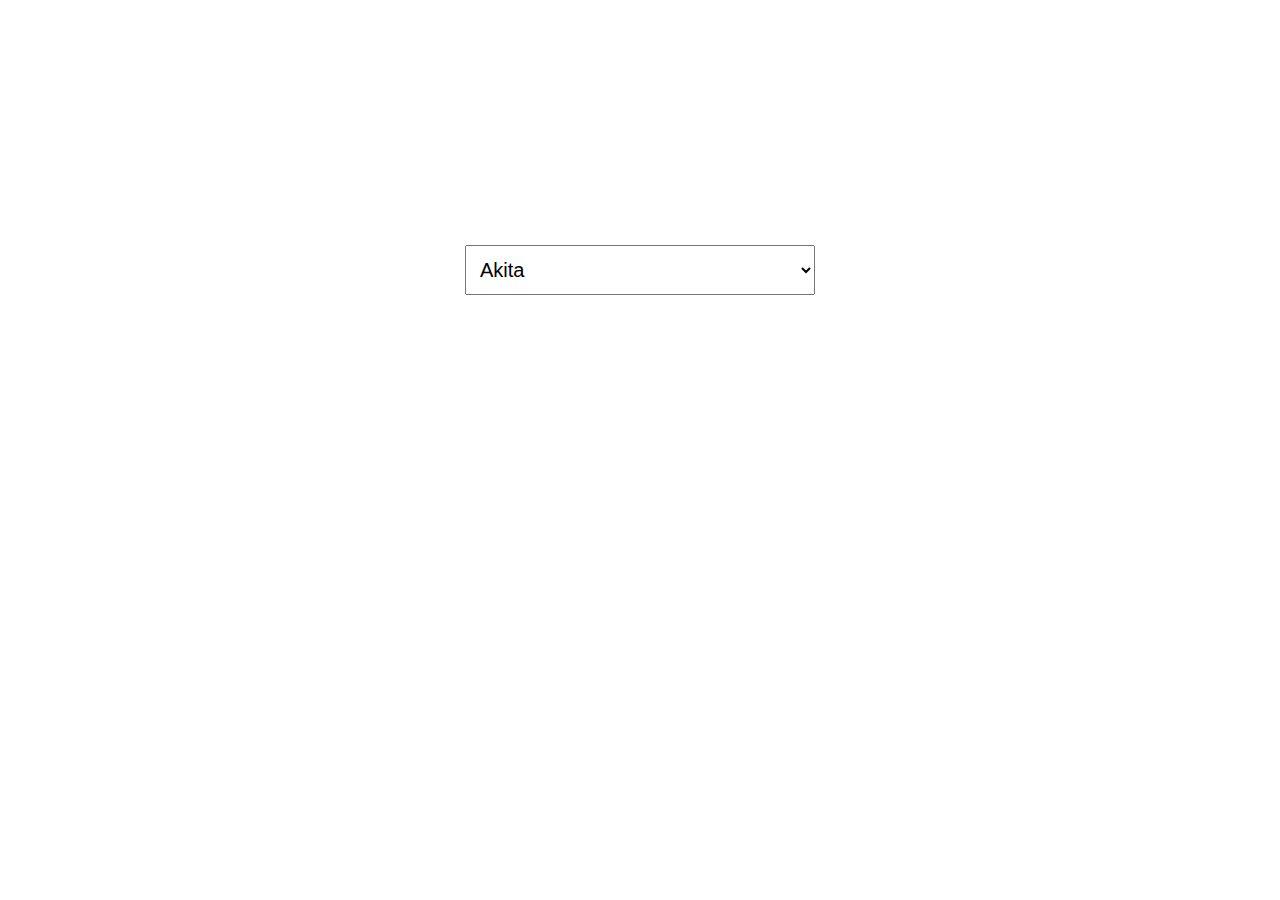
<file: ex2/index.html>
<!DOCTYPE html>
<html lang="en">
<head>
    <meta charset="UTF-8">
    <meta http-equiv="X-UA-Compatible" content="IE=edge">
    <meta name="viewport" content="width=device-width, initial-scale=1.0">
    <link rel="stylesheet" href="./style.css">
    <link rel="icon" type="img/png" href="./dog.png">
    <title>Dog breeds</title>
    
</head>
<body>
    <div class="selectDiv">
        <select name="" id=""></select>
    </div>
       
    <div class="image"></div>
    <script src="./script.js"></script>
</body>
</html>
</file>
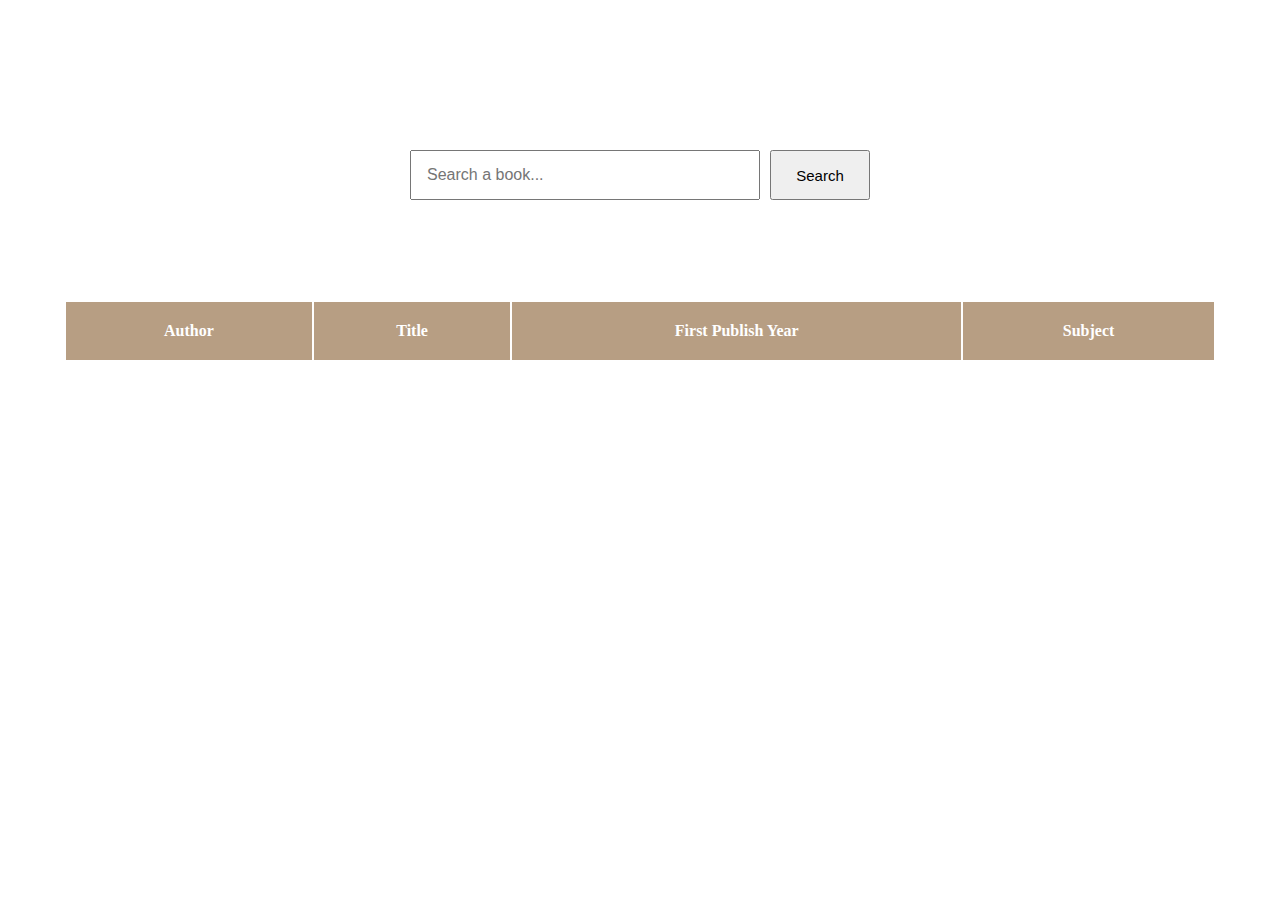
<file: ex3/index.html>
<!DOCTYPE html>
<html lang="en">
<head>
    <meta charset="UTF-8">
    <meta http-equiv="X-UA-Compatible" content="IE=edge">
    <meta name="viewport" content="width=device-width, initial-scale=1.0">
    <link rel="stylesheet" href="./style.css">
    <link rel="icon" type="img/png" href="https://p.kindpng.com/picc/s/417-4175123_black-and-white-line-art-art-bard-drawn.png">
    <title>Books</title>

</head>
<body>
    <h2 class='searchResults'></h2>
    <div class="bookSearch">
        <form action="">
            <input type="text" name="" id="" placeholder="Search a book...">
            <button class="searchBtn" type="submit">Search</button>
        </form>
    </div>
        <table>
            <thead><tr class="head">
                <th>Author</th>
                <th>Title</th>
                <th>First Publish Year</th>
                <th>Subject</th>
            </tr></thead>
            
            <tbody></tbody>
           
        </table>
        <div class="pagination"></div>
    <script src="./script.js"></script>
</body>
</html>
</file>
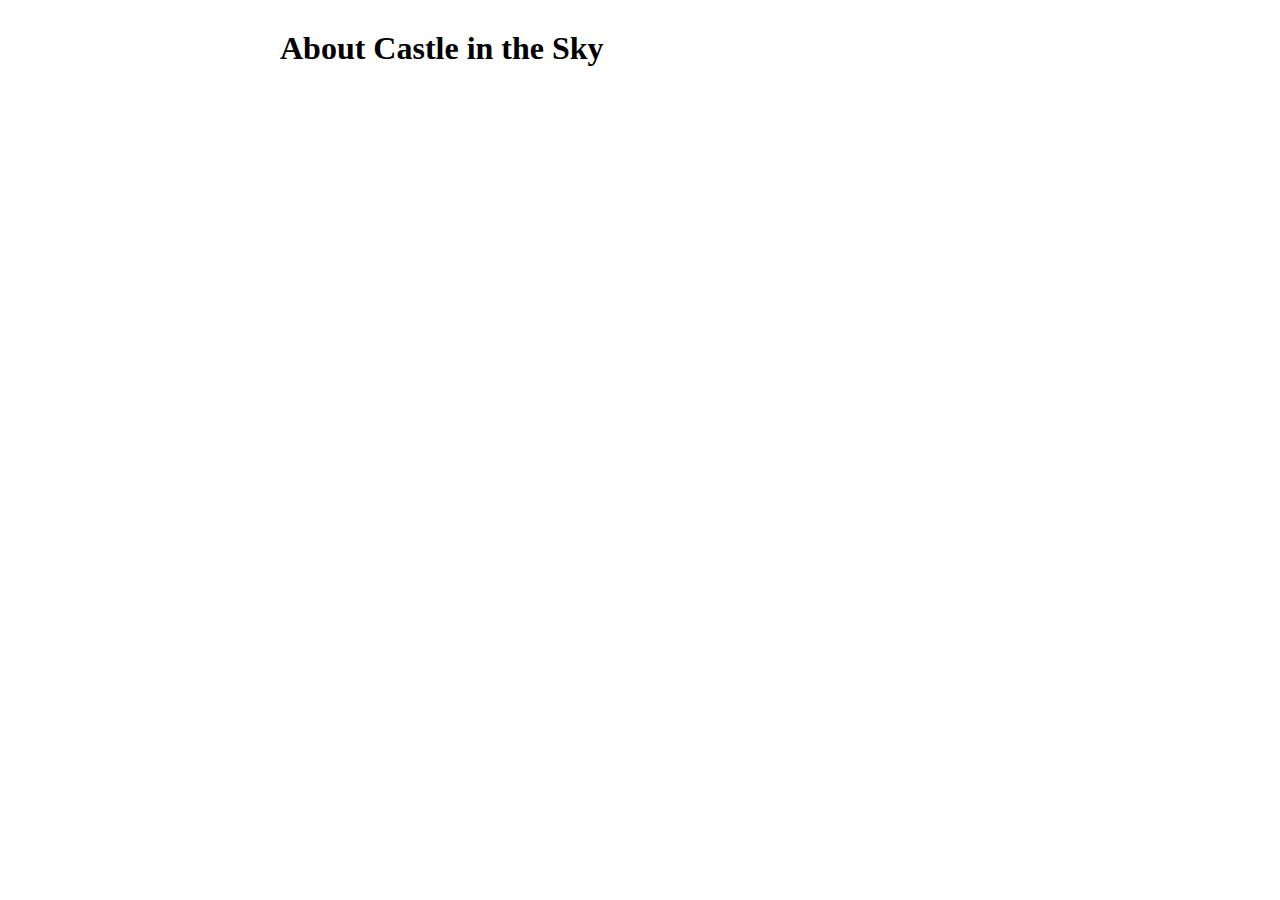
<file: ex4/index.html>
<!DOCTYPE html>
<html lang="en">
<head>
    <meta charset="UTF-8">
    <meta http-equiv="X-UA-Compatible" content="IE=edge">
    <meta name="viewport" content="width=device-width, initial-scale=1.0">
    <link rel="stylesheet" href="./style.css">
    <title>Castle in the sky</title>

</head>
<body>

    <h1>About Castle in the Sky</h1>
    <div class="all">
        <ol class="first"></ol>
        <ol class="second"></ol>
    </div>

    <script src="./script.js"></script>
</body>
</html>
</file>
<file: ex2/style.css>
.selectDiv{
    position: absolute;
    top: 30%;
    left: 50%;
    transform: translate(-50%, -50%);
}
select{
    width: 350px;
    height: 50px;
    font-size: 20px;
    padding: 10px;
}
.image{
    position: absolute;
    top: 60%;
    left: 50%;
    transform: translate(-50%, -50%);
}
</file>
<file: ex3/style.css>
*{
    margin: 0;
    padding: 0;
    box-sizing: border-box;
}
body{
    background: url('https://images.unsplash.com/photo-1615791287388-6f1bd87ace4e?ixlib=rb-1.2.1&ixid=MnwxMjA3fDB8MHxwaG90by1wYWdlfHx8fGVufDB8fHx8&auto=format&fit=crop&w=1176&q=80');
    background-size: cover;
    background-repeat: no-repeat;
}

.bookSearch{
   display: flex;
   justify-content: center;
   align-items: center;
   margin-top: 150px;
    
}

form{
    display: flex;
}

input{
    width: 350px;
    height: 50px;
    padding: 15px;
    font-size: 16px;
    display: block;
}

.searchBtn{
    width: 100px;
    height: 50px;
    margin-left: 10px;
    font-size: 15px;
}

.searchBtn:hover{
    cursor: pointer;
}

table tr th{
   background-color: rgba(153, 117, 78, 0.7);
   padding: 20px;
}

table{
    width: 90%;
    margin: auto;
    color: #fff;
    margin-top: 100px;
}

.data{
    text-align: center;
    background-color: rgba(233, 183, 129, 0.5);
    padding: 10px;
}

h2{
    text-align: center;
    margin-top: 100px;
}

tbody{
  margin-top: 20px;
}
.pageNum{
  padding: 7px;
}
.pageNum:hover{
    cursor: pointer;
  }
.pagination{
  display: flex;
  justify-content: center;
  align-items: center;
  margin: 20px auto;
}
</file>
<file: ex4/style.css>
*{
    padding: 10px;
    margin: 0;
    box-sizing: border-box;
}

h1{
    margin-bottom: 20px;
    margin-left: 250px;
   
}

.all{
    width: 95%;
    margin: auto;
    display: flex;
    align-items: center;
    justify-content: center; 
    
}

.list1{
    list-style-type: none;
    font-weight: bold;
}
.list2{
    list-style-type: none;
} 
.second{
    width: 900px;
    margin-left: 200px;
}
.first{
    width: 200px;
    margin-left: 100px;
    


}
</file>
